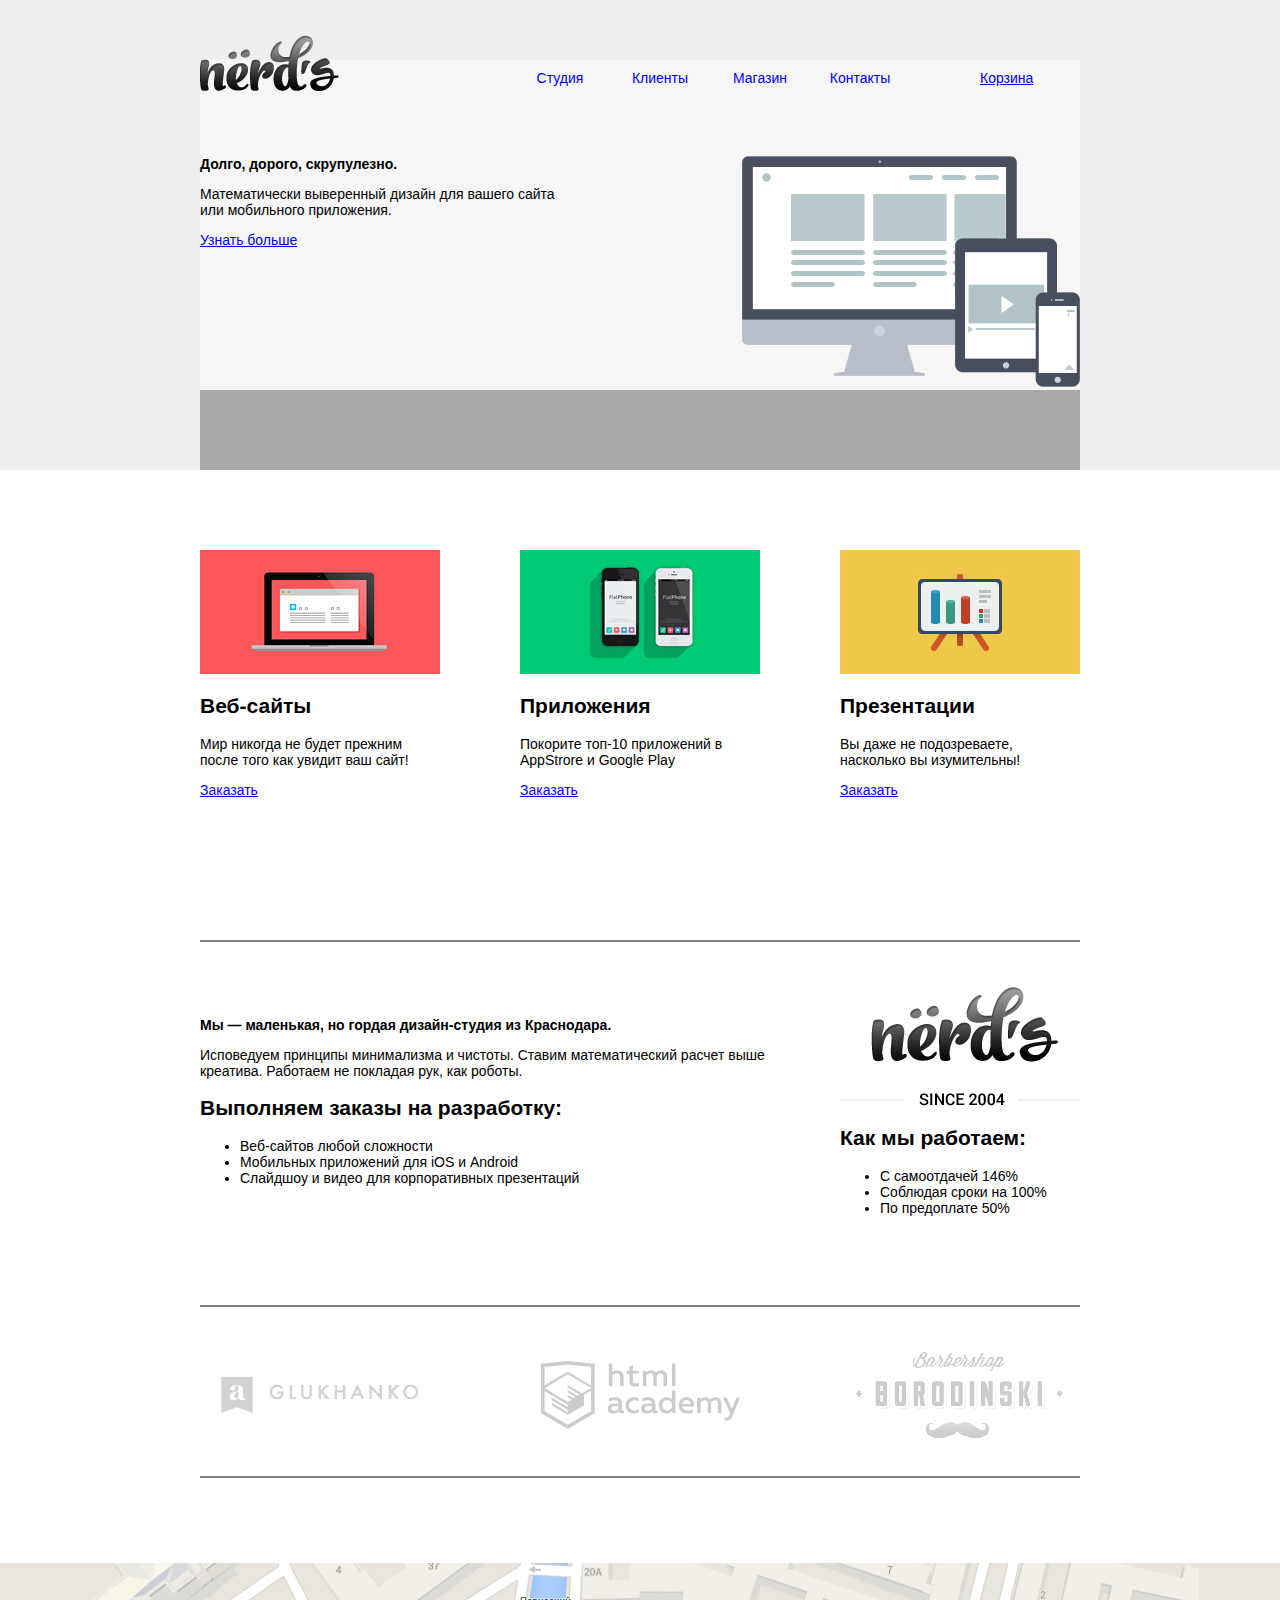
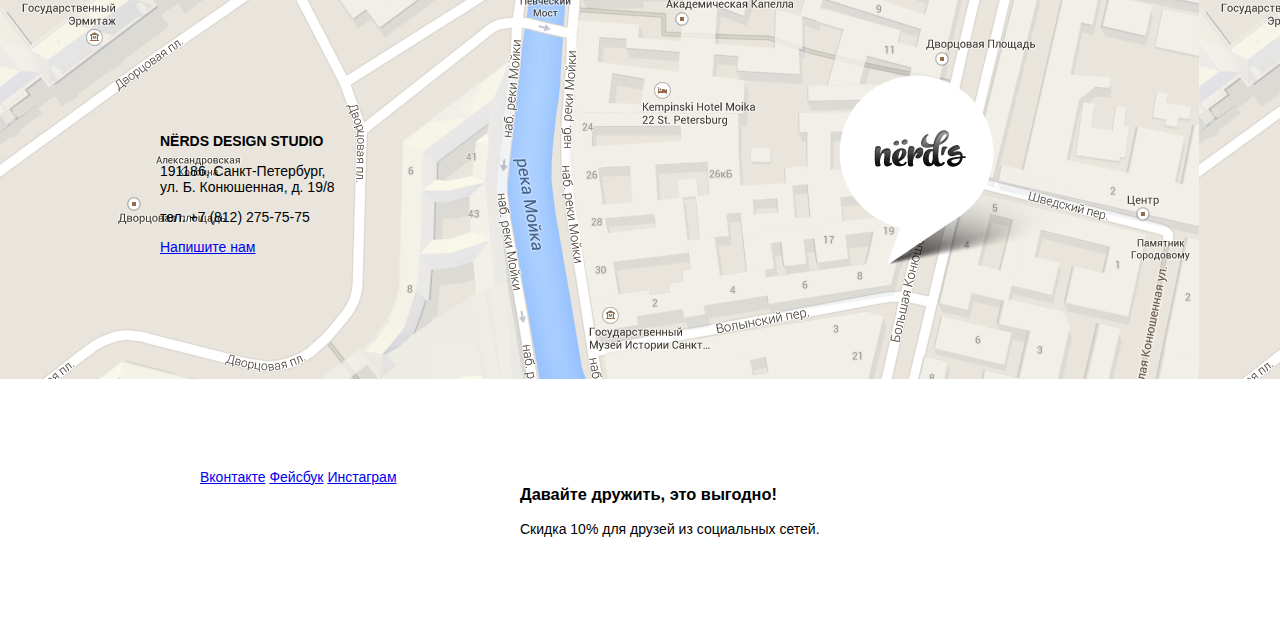
<file: index.html>
<!DOCTYPE html>
<html lang="ru">
    <head>
        <meta charset="utf-8">
        <link href="css/style.css" rel="stylesheet" type="text/css">
        <title>Nerds</title>
    </head>
    <body>
        <header class="site-header">
            <div class="wrapper clearfix">
                <div class="header-logo">
                    <img src="img/logo.png" alt="Nerds">
                </div>
                <nav class="header-menu">
                    <li><a href="#">Студия</a></li>
                    <li><a href="#">Клиенты</a></li>
                    <li><a href="#">Магазин</a></li>
                    <li><a href="#">Контакты</a></li>
                </nav>
                <div class="header-user">
                    <a class="cart" href="#">Корзина</a>
                </div>
                <div class="head-slider">
                    <div class="slider-1 clearfix">
                        <div class="slider-desc">
                            <span class="slider-heading"><strong>Долго, дорого, скрупулезно.</strong></span>
                            <p>Математически выверенный дизайн для вашего сайта или мобильного приложения.</p>
                            <a class="btn slider-btn" href="#">Узнать больше</a>
                        </div>
                        <div class="slider-img">
                            <img src="img/adaptive.png" alt="Единый дизайн для разных устройств">
                        </div>
                    </div>
                    <div class="slider-2">
                        <div class="slider-desc">
                            <span class="slider-heading"><strong>Любите ли вы математику, как любим ее мы?</strong></span>
                            <p>Нашим дизайнерам мы удаляем нейроны, ответственные за креатив, чтобы дать им возможность все просчитать</p>
                            <a class="btn slider-btn" href="#">Узнать больше</a>
                        </div>
                        <div class="slider-img">
                            <img src="img/calc.png" alt="Точность при разработке дизайна">
                        </div>
                    </div>
                    <div class="slider-3">
                        <div class="slider-desc">
                            <span class="slider-heading"><strong>Только наркотики, только хардкор!</strong></span>
                            <p>Все дизайнерские решения в нашей компании принимаются только под воздействием качественных галлюциногенов</p>
                            <a class="btn slider-btn" href="#">Узнать больше</a>
                        </div>
                        <div class="slider-img">
                            <img src="img/trip.png" alt="У нас креативная команда">
                        </div>
                    </div>
                </div>
            </div>
        </header>
        <main class="wrapper">
            <section class="services">
                <div class="services-item">
                    <img class="services-img web" src="img/web.jpg" alt="Веб-сайты">
                    <h2 class="services-name web">Веб-сайты</h2>
                    <p>Мир никогда не будет прежним после того как увидит ваш сайт!</p>
                    <a class="btn" href="#">Заказать</a>
                </div>
                <div class="services-item">
                    <img class="services-img app" src="img/app.jpg" alt="Приложения">
                    <h2 class="services-name app">Приложения</h2>
                    <p>Покорите топ-10 приложений в AppStrore и Google Play</p>
                    <a class="btn" href="#">Заказать</a>
                </div>
                <div class="services-item">
                    <img class="services-img pres" src="img/slides.jpg" alt="Презентации">
                    <h2 class="services-name pres">Презентации</h2>
                    <p>Вы даже не подозреваете,  насколько вы изумительны!</p>
                    <a class="btn" href="#">Заказать</a>
                </div>
            </section>
            <section class="about clearfix">
                <div class="about-left">
                    <span class="about-us"><strong>Мы — маленькая, но гордая дизайн-студия из Краснодара.</strong></span>
                    <p>Исповедуем принципы минимализма и чистоты. Ставим математический расчет выше креатива. Работаем не покладая рук, как роботы.</p>
                    <h2 class="about-work">Выполняем заказы на разработку:</h2>
                    <ul>
                        <li>Веб-сайтов любой сложности</li>
                        <li>Мобильных приложений для iOS и Android</li>
                        <li>Слайдшоу и видео для корпоративных презентаций</li>
                    </ul>
                </div>
                <div class="about-right">
                    <div class="about-logo">
                        <img src="img/logo-spec.png" alt="We are Nerds since 2004">
                    </div>
                    <h2 class="about-work">Как мы работаем:</h2>
                    <ul>
                        <li>С самоотдачей 146%</li>
                        <li>Соблюдая сроки на 100%</li>
                        <li>По предоплате 50%</li>
                    </ul>
                </div>
            </section>
            <section class="clients">
                <div class="client client-left">
                    <a href="#"><img class="client-glukhanko" src="img/glukhanko-logo.png" alt="Glukhanko"></a>
                </div>
                <div class="client client-center">
                    <a href="#"><img class="client-htmlacademy" src="img/htmlacademy-logo.png" alt="HtmlAcademy"></a>
                </div>
                <div class="client client-right">
                    <a href="#"><img class="client-borodinski" src="img/borodinski-logo.png" alt="Барбершоп &quot;Бородинский&quot;"></a>
                </div>
            </section>
        </main>
        <section class="contact">
            <div class="contact-info">
                <strong>NЁRDS DESIGN STUDIO</strong><br>
                <p>
                    191186, Санкт-Петербург,<br>
                    ул. Б. Конюшенная, д. 19/8
                </p>
                <p>тел. +7 (812) 275-75-75</p>
                <a class="btn contact-btn" href="#">Напишите нам</a>
            </div>
            <div class="map"></div>
        </section>
        <footer class="site-footer clearfix">
            <div class="wrapper">
                <div class="footer-social">
                    <a href="#" class="social-btn social-btn-vk">Вконтакте</a>
                    <a href="#" class="social-btn social-btn-fb">Фейсбук</a>
                    <a href="#" class="social-btn social-btn-inst">Инстаграм</a>
                </div>
                <div class="footer-advert">
                    <h3>Давайте дружить, это выгодно!</h3>
                    <p>Скидка 10% для друзей из социальных сетей.</p>
                </div>
            </div>
        </footer>
    </body>
</html>
</file>
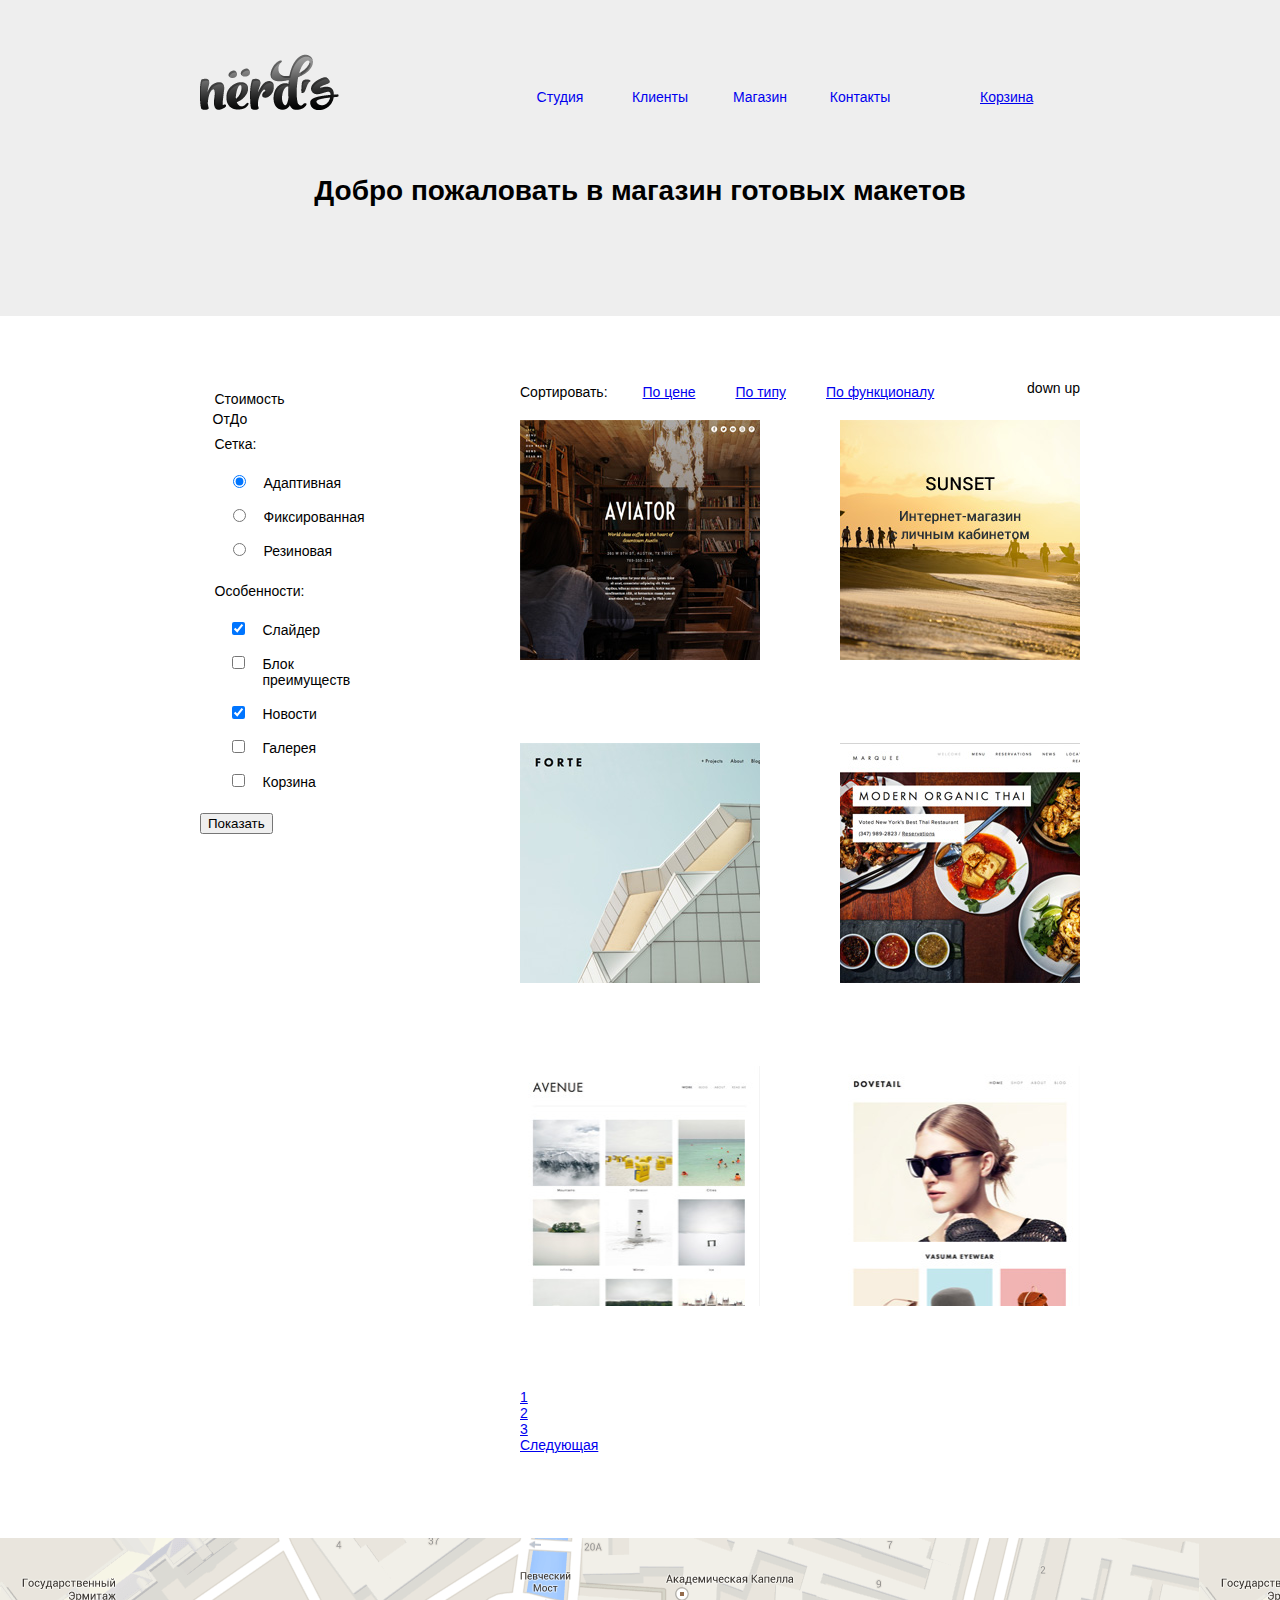
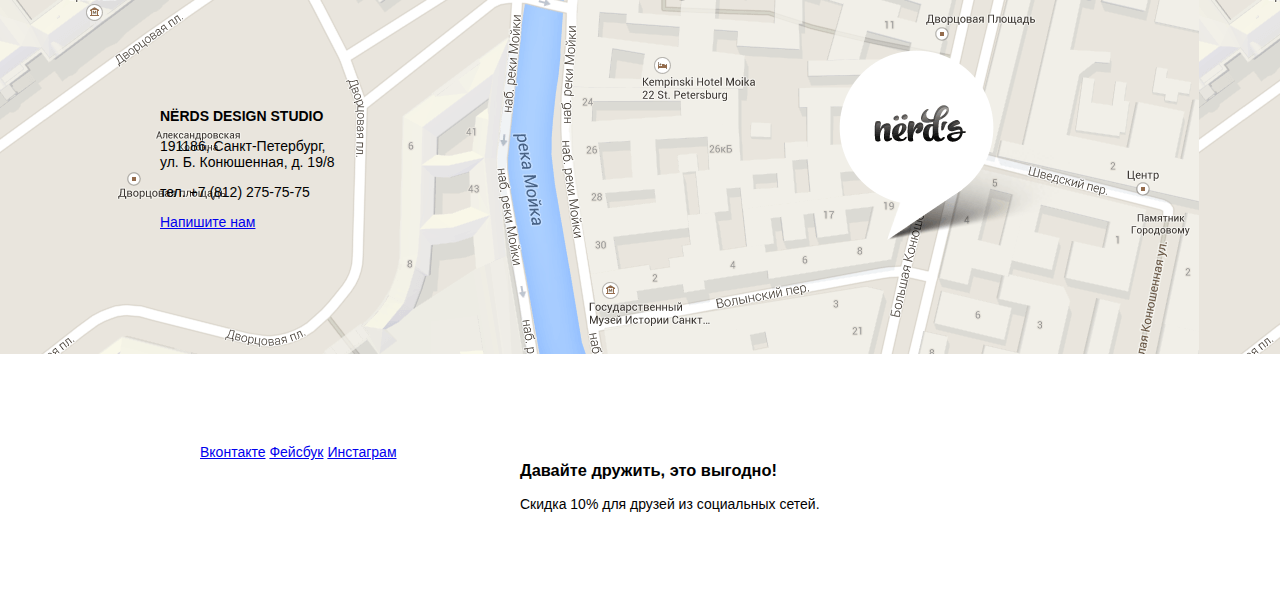
<file: catalog.html>
<!DOCTYPE html>
<html lang="ru">
    <head>
        <meta charset="utf-8">
        <link href="css/catalog-style.css" rel="stylesheet" type="text/css">
        <title>Catalogue</title>
    </head>
    <body>
        <header class="site-header">
            <div class="wrapper clearfix">
                <div class="header-logo">
                    <img src="img/logo.png" alt="Nerds">
                </div>
                <nav class="header-menu">
                    <li><a href="#">Студия</a></li>
                    <li><a href="#">Клиенты</a></li>
                    <li><a href="#">Магазин</a></li>
                    <li><a href="#">Контакты</a></li>
                </nav>
                <div class="header-user">
                    <a class="cart" href="#">Корзина</a>
                </div>
                <h1>Добро пожаловать в магазин готовых макетов</h1>
            </div>
        </header>
        <main class="wrapper">
            <section class="shop-content clearfix">
                <div class="shop-filter">
                    <div class="filter-scroll">
                        <fieldset>
                            <legend>Стоимость</legend>
                            <div class="scroll-box">
                                <span class="left-knob"></span>
                                <span class="right-knob"></span>
                            </div>
                            <div class="scroll-range">
                                <span class="range-start word">От</span><span class="range-start number"></span><span class="range-end word">До</span><span class="range-end number"></span>
                            </div>
                        </fieldset>
                    </div>
                    <form action="#" method="post" id="shop-filter">
                        <fieldset>
                            <legend>Сетка:</legend>
                            <div class="t-row">
                                <div class="t-cell"><input type="radio" name="layout" value="adaptive" id="adaptive" checked></div>
                                <div class="t-cell"><label for="adaptive">Адаптивная</label></div>
                            </div>
                            <div class="t-row">
                                <div class="t-cell"><input type="radio" name="layout" value="static" id="static"></div>
                                <div class="t-cell"><label for="static">Фиксированная</label></div>
                            </div>
                            <div class="t-row">
                                <div class="t-cell"><input type="radio" name="layout" value="liquid" id="liquid"></div>
                                <div class="t-cell"><label for="liquid">Резиновая</label></div>
                            </div>
                        </fieldset>
                        <fieldset>
                            <legend>Особенности:</legend>
                            <div class="t-row">
                                <div class="t-cell"><input type="checkbox" name="feats" value="slider" id="slider" checked></div>
                                <div class="t-cell"><label for="slider">Слайдер</label></div>
                            </div>
                            <div class="t-row">
                                <div class="t-cell"><input type="checkbox" name="feats" value="adds" id="adds"></div>
                                <div class="t-cell"><label for="adds">Блок преимуществ</label></div>
                            </div>
                            <div class="t-row">
                                <div class="t-cell"><input type="checkbox" name="feats" value="news" id="news" checked></div>
                                <div class="t-cell"><label for="news">Новости</label></div>
                            </div>
                            <div class="t-row">
                                <div class="t-cell"><input type="checkbox" name="feats" value="gallery" id="gallery"></div>
                                <div class="t-cell"><label for="gallery">Галерея</label></div>
                            </div>
                            <div class="t-row">
                                <div class="t-cell"><input type="checkbox" name="feats" value="cart" id="cart"></div>
                                <div class="t-cell"><label for="cart">Корзина</label></div>
                            </div>
                        </fieldset>
                        <button class="btn filter-item" type="button">Показать</button>
                    </form>
                </div>
                <div class="shop-window">
                    <div class="window-filter">
                        <span class="filter-name">Сортировать:</span>
                        <ul>
                            <li><a href="#">По цене</a></li>
                            <li><a href="#">По типу</a></li>
                            <li><a href="#">По функционалу</a></li>
                        </ul>
                        <div class="filter-switcher">
                            <span class="down">down</span>
                            <span class="up">up</span>
                        </div>
                    </div>
                    <div class="shop-item">
                        <div class="item-browse"></div>
                        <img class="img-preview" src="img/photo/shop-1.jpg" width="240" height="240" alt="Макет Aviator">
                    </div>
                    <div class="shop-item">
                        <div class="item-browse"></div>
                        <img class="img-preview" src="img/photo/shop-2.jpg" width="240" height="240" alt="Макет Sunset">
                    </div>
                    <div class="shop-item">
                        <div class="item-browse"></div>
                        <img class="img-preview" src="img/photo/shop-3.jpg" width="240" height="240" alt="Макет Forte">
                    </div>
                    <div class="shop-item">
                        <div class="item-browse"></div>
                        <img class="img-preview" src="img/photo/shop-4.jpg" width="240" height="240" alt="Макет Marquee">
                    </div>
                    <div class="shop-item">
                        <div class="item-browse"></div>
                        <img class="img-preview" src="img/photo/shop-5.jpg" width="240" height="240" alt="Макет Avenue">
                    </div>
                    <div class="shop-item">
                        <div class="item-browse"></div>
                        <img class="img-preview" src="img/photo/shop-6.jpg" width="240" height="240" alt="Макет Dovetail">
                    </div>
                    <div class="paginator">
                        <ul>
                            <li><a class="active" href="#">1</a></li>
                            <li><a href="#">2</a></li>
                            <li><a href="#">3</a></li>
                            <li><a href="#">Следующая</a></li>
                        </ul>
                    </div>
                </div>
            </section>
        </main>
        <section class="contact">
            <div class="contact-info">
                <strong>NЁRDS DESIGN STUDIO</strong><br>
                <p>
                    191186, Санкт-Петербург,<br>
                    ул. Б. Конюшенная, д. 19/8
                </p>
                <p>тел. +7 (812) 275-75-75</p>
                <a class="btn contact-btn" href="#">Напишите нам</a>
            </div>
            <div class="map"></div>
        </section>
        <footer class="site-footer clearfix">
            <div class="wrapper">
                <div class="footer-social">
                    <a href="#" class="social-btn social-btn-vk">Вконтакте</a>
                    <a href="#" class="social-btn social-btn-fb">Фейсбук</a>
                    <a href="#" class="social-btn social-btn-inst">Инстаграм</a>
                </div>
                <div class="footer-advert">
                    <h3>Давайте дружить, это выгодно!</h3>
                    <p>Скидка 10% для друзей из социальных сетей.</p>
                </div>
            </div>
        </footer>
    </body>
</html>
</file>
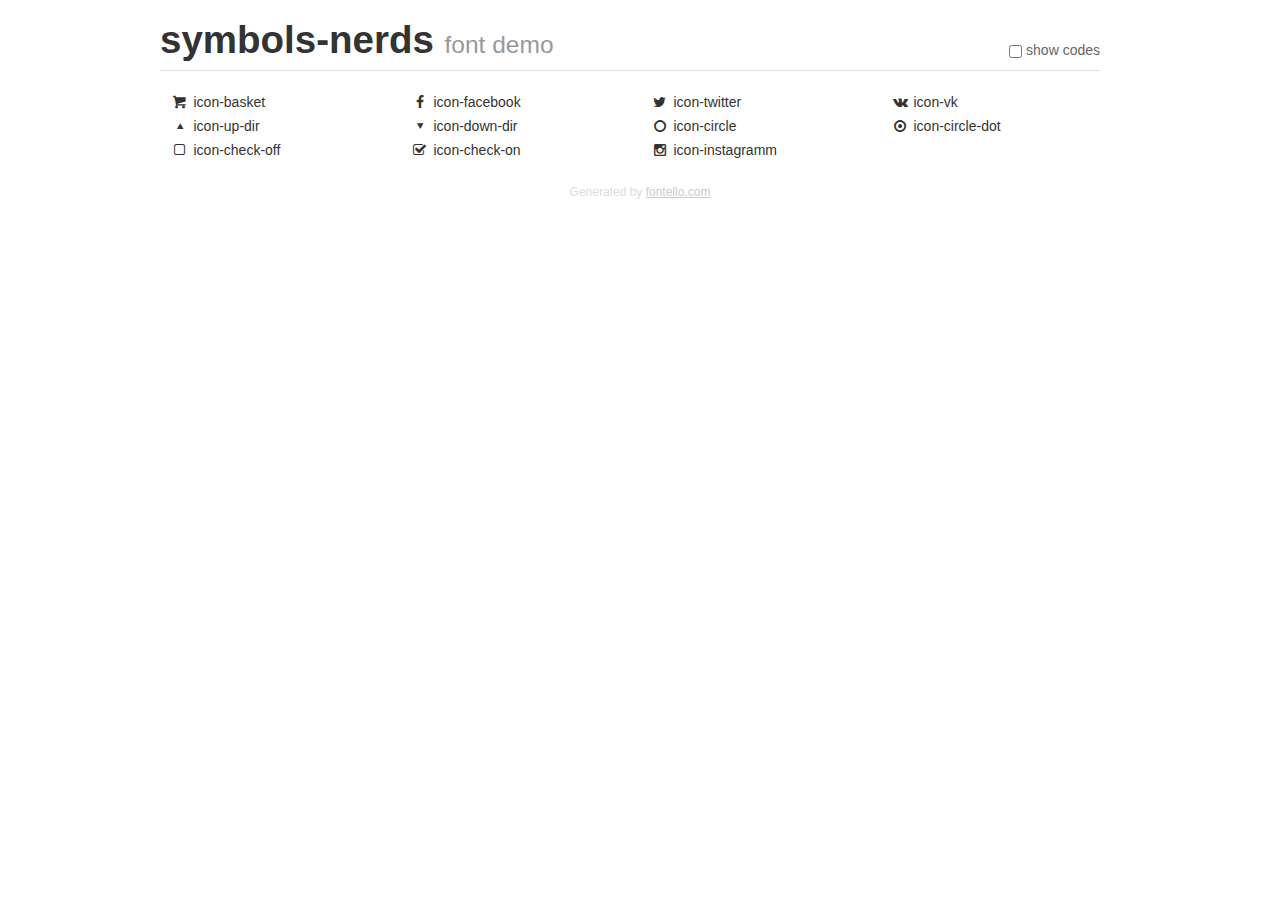
<file: symbols-nerds/demo.html>
<!DOCTYPE html>
<html>
  <head>
    <meta charset="UTF-8">
    <style>
      .clearfix {
        *zoom: 1;
      }
      .clearfix:before,
      .clearfix:after {
        content: "";

        display: table;

        line-height: 0;
      }
      .clearfix:after {
        clear: both;
      }
      html {
        font-size: 100%;

        -webkit-text-size-adjust: 100%;
            -ms-text-size-adjust: 100%;
      }
      a:focus {
        outline: thin dotted #333333;
        outline: 5px auto -webkit-focus-ring-color;
        outline-offset: -2px;
      }
      a:hover,
      a:active {
        outline: 0;
      }
      button,
      input,
      select,
      textarea {
        margin: 0;

        font-size: 100%;
        vertical-align: middle;
      }
      button,
      input {
        line-height: normal;

        *overflow: visible;
      }
      button::-moz-focus-inner,
      input::-moz-focus-inner {
        padding: 0;

        border: 0;
      }
      body {
        margin: 0;

        font-size: 14px;
        line-height: 20px;
        font-family: "Helvetica Neue", Helvetica, Arial, sans-serif;
        color: #333333;

        background-color: #ffffff;
      }
      a {
        color: #0088cc;
        text-decoration: none;
      }
      a:hover {
        color: #005580;
        text-decoration: underline;
      }
      .row {
        margin-left: -20px;

        *zoom: 1;
      }
      .row:before,
      .row:after {
        content: "";

        display: table;

        line-height: 0;
      }
      .row:after {
        clear: both;
      }
      [class*="span"] {
        float: left;
        min-height: 1px;
        margin-left: 20px;
      }
      .container,
      .navbar-static-top .container,
      .navbar-fixed-top .container,
      .navbar-fixed-bottom .container {
        width: 940px;
      }
      .span12 {
        width: 940px;
      }
      .span11 {
        width: 860px;
      }
      .span10 {
        width: 780px;
      }
      .span9 {
        width: 700px;
      }
      .span8 {
        width: 620px;
      }
      .span7 {
        width: 540px;
      }
      .span6 {
        width: 460px;
      }
      .span5 {
        width: 380px;
      }
      .span4 {
        width: 300px;
      }
      .span3 {
        width: 220px;
      }
      .span2 {
        width: 140px;
      }
      .span1 {
        width: 60px;
      }
      [class*="span"].pull-right,
      .row-fluid [class*="span"].pull-right {
        float: right;
      }
      .container {
        margin-right: auto;
        margin-left: auto;

        *zoom: 1;
      }
      .container:before,
      .container:after {
        content: "";

        display: table;

        line-height: 0;
      }
      .container:after {
        clear: both;
      }
      p {
        margin: 0 0 10px;
      }
      .lead {
        margin-bottom: 20px;

        font-weight: 200;
        font-size: 21px;
        line-height: 30px;
      }
      small {
        font-size: 85%;
      }
      h1 {
        margin: 10px 0;

        font-weight: bold;
        line-height: 20px;
        font-family: inherit;
        color: inherit;

        text-rendering: optimizelegibility;
      }
      h1 small {
        font-weight: normal;
        line-height: 1;
        color: #999999;
      }
      h1 {
        line-height: 40px;
      }
      h1 {
        font-size: 38.5px;
      }
      h1 small {
        font-size: 24.5px;
      }
      body {
        margin-top: 90px;
      }
      .header {
        position: fixed;
        top: 0;
        left: 50%;
        z-index: 10;

        margin-left: -480px;
        padding-top: 10px;

        background-color: #ffffff;
        border-bottom: 1px solid #dddddd;
      }
      .footer {
        margin-top: 20px;

        font-size: 12px;
        text-align: center;
        color: #dddddd;
      }
      .footer a {
        color: #cccccc;
        text-decoration: underline;
      }
      .the-icons {
        font-size: 14px;
        line-height: 24px;
      }
      .switch {
        position: absolute;
        right: 0;
        bottom: 10px;

        color: #666666;
      }
      .switch input {
        margin-right: 0.3em;
      }
      .codesOn .i-name {
        display: none;
      }
      .codesOn .i-code {
        display: inline;
      }
      .i-code {
        display: none;
      }
    </style>
    <link rel="stylesheet" href="css/symbols-nerds.css">
    <script>
      function toggleCodes(on) {
        var obj = document.getElementById('icons');

        if (on) {
          obj.className += ' codesOn';
        } else {
          obj.className = obj.className.replace(' codesOn', '');
        }
      }
    </script>
  </head>
  <body>
    <div class="container header">
      <h1>symbols-nerds <small>font demo</small></h1>
      <label class="switch">
        <input type="checkbox" onclick="toggleCodes(this.checked)">show codes
      </label>
    </div>
    <div id="icons" class="container">
      <div class="row">
        <div title="Code: 0x62" class="the-icons span3"><i class="icon-basket"></i> <span class="i-name">icon-basket</span><span class="i-code">0x62</span></div>
        <div title="Code: 0x66" class="the-icons span3"><i class="icon-facebook"></i> <span class="i-name">icon-facebook</span><span class="i-code">0x66</span></div>
        <div title="Code: 0x74" class="the-icons span3"><i class="icon-twitter"></i> <span class="i-name">icon-twitter</span><span class="i-code">0x74</span></div>
        <div title="Code: 0x76" class="the-icons span3"><i class="icon-vk"></i> <span class="i-name">icon-vk</span><span class="i-code">0x76</span></div>
      </div>
      <div class="row">
        <div title="Code: 0x25b2" class="the-icons span3"><i class="icon-up-dir"></i> <span class="i-name">icon-up-dir</span><span class="i-code">0x25b2</span></div>
        <div title="Code: 0x25bc" class="the-icons span3"><i class="icon-down-dir"></i> <span class="i-name">icon-down-dir</span><span class="i-code">0x25bc</span></div>
        <div title="Code: 0x25cb" class="the-icons span3"><i class="icon-circle"></i> <span class="i-name">icon-circle</span><span class="i-code">0x25cb</span></div>
        <div title="Code: 0x25cf" class="the-icons span3"><i class="icon-circle-dot"></i> <span class="i-name">icon-circle-dot</span><span class="i-code">0x25cf</span></div>
      </div>
      <div class="row">
        <div title="Code: 0x2610" class="the-icons span3"><i class="icon-check-off"></i> <span class="i-name">icon-check-off</span><span class="i-code">0x2610</span></div>
        <div title="Code: 0x2611" class="the-icons span3"><i class="icon-check-on"></i> <span class="i-name">icon-check-on</span><span class="i-code">0x2611</span></div>
        <div title="Code: 0x1f4f7" class="the-icons span3"><i class="icon-instagramm"></i> <span class="i-name">icon-instagramm</span><span class="i-code">0x1f4f7</span></div>
      </div>
    </div>
    <div class="container footer">Generated by <a href="http://fontello.com">fontello.com</a></div>
  </body>
</html>
</file>
<file: css/style.css>
body{
    margin:0;
    padding:0;
    background:#fff;
    font:14px 'Myriad Pro', Calibri, sans-serif;
    color:#000;
}
.clearfix::after{
    content:"";
    display:table;
    clear:both;
}
.wrapper{
    width:880px;
    padding:0 10px;
    margin:0 auto;
}
.site-header{
    padding-top:60px;
    margin-bottom:60px;
    background:#eee;
}
.header-logo{
    float:left;
    width:140px;
    margin-top:-25px;
}
.header-menu{
    float:left;
    width:400px;
    margin-left:170px;
    margin-bottom:60px;
    list-style:none;
    font-size:0;
}
.header-menu li{
    display:inline-block;
    vertical-align:top;
    width:100px;
    padding:10px 0;
    text-align:center;
}
.header-menu li a{
    font-size:14px;
    text-decoration:none;
}
.header-user{
    width:100px;
    float:right;
    padding:10px 0;
    margin-left:60px;
}
.head-slider{
    padding-bottom:80px;
    background:#a9a9a9;
}
.slider-1{
    background:#f6f6f6;
}
.slider-2, .slider-3{
    display:none;
}
.slider-desc{
    float:left;
    width:370px;
    margin-right:160px;
}
.slider-img{
    float:right;
}
.services{
    margin-top:80px;
    padding-bottom:90px;
    border-bottom:2px solid #818181;
    font-size:0;
}
.services-item{
    display:inline-block;
    vertical-align:top;
    width:240px;
    min-height:300px;
    margin-right:80px;
    font-size:14px;
}
.services-item:last-child{
    margin-right:0;
}
.about{
    padding:75px 0;
    border-bottom:2px solid #818181;
}
.about-left{
    float:left;
    width:580px;
    margin-right:60px;
}
.about-right{
    float:right;
    width:240px;
}
.about-logo{
    margin-top:-30px;
}
.clients{
    padding:45px 10px 35px;
    border-bottom:2px solid #818181;
    font-size:0;
}
.client{
    display:inline-block;
    vertical-align:middle;
    width:220px;
    margin-right:100px;
    text-align:center;
    font-size:14px;
}
.client:last-child{
    margin-right:0;
}
.contact{
    padding:85px 0 0;
}
.map{
    width:100%;
    min-height:416px;
    background-image:url(../img/map.png);
}
.contact-info{
    float:left;
    width:250px;
    margin-top:170px;
    margin-left:160px;
}
.site-footer{
    padding-top:90px;
    padding-bottom:75px;
}
.footer-social{
    float:left;
    width:240px;
    margin-right:80px;
}
.footer-advert{
    float:right;
    width:560px;
}
</file>
<file: css/catalog-style.css>
body{
    margin:0;
    padding:0;
    background:#fff;
    font:14px 'Myriad Pro', Calibri, sans-serif;
    color:#000;
}
.clearfix::after{
    content:"";
    display:table;
    clear:both;
}
.wrapper{
    width:880px;
    padding:0 10px;
    margin:0 auto;
}
.site-header{
    padding-top:60px;
    margin-bottom:75px;
    background:#eee;
}
.header-logo{
    float:left;
    width:140px;
    margin-top:-25px;
}
.header-menu{
    float:left;
    width:400px;
    margin-left:170px;
    margin-bottom:60px;
    list-style:none;
    font-size:0;
}
.header-menu li{
    display:inline-block;
    vertical-align:top;
    width:100px;
    padding:10px 0;
    text-align:center;
}
.header-menu li a{
    font-size:14px;
    text-decoration:none;
}
.header-user{
    width:100px;
    float:right;
    padding:10px 0;
    margin-left:60px;
}
.site-header h1{
    padding:75px 105px 90px;
    text-align:center;
}
.shop-filter{
    width:240px;
    margin-right:80px;
}
fieldset{
    display:table;
    width:180px;
    border-spacing:15px;
    border:none;
}
.t-row{
    display:table-row;
}
.t-cell{
    display:table-cell;
}
.shop-window{
    float:right;
    width:560px;
    margin-top:-450px;
    font-size:0;
}
.window-filter{
    width:560px;
    margin-bottom:20px;
    font-size:14px;
}
.filter-name{
    float:left;
    margin-right:35px;
}
.window-filter ul{
    margin:0;
    padding:0;
    list-style:none;
    font-size:0;
}
.window-filter li{
    display:inline-block;
    vertical-align:top;
    margin-right:40px;
    font-size:14px;
}
.window-filter li:last-child{
    margin-right:0;
}
.filter-switcher{
    float:right;
    margin-top:-20px;
}
.shop-item{
    width:240px;
    display:inline-block;
    vertical-align:top;
    margin-right:80px;
    margin-bottom:80px;
    font-size:14px;
}
.shop-item:nth-child(odd){
    margin-right:0;
}
.paginator ul{
    margin:0;
    padding:0;
    list-style:none;
    font-size:14px;
}
.contact{
    padding:85px 0 0;
}
.map{
    width:100%;
    min-height:416px;
    background-image:url(../img/map.png);
}
.contact-info{
    float:left;
    width:250px;
    margin-top:170px;
    margin-left:160px;
}
.site-footer{
    padding-top:90px;
    padding-bottom:75px;
}
.footer-social{
    float:left;
    width:240px;
    margin-right:80px;
}
.footer-advert{
    float:right;
    width:560px;
}
</file>
<file: symbols-nerds/css/symbols-nerds.css>
@font-face {
  font-weight: normal;
  font-style: normal;

  font-family: "symbols-nerds";
  src: url("../fonts/symbols-nerds.woff") format("woff"),
       url("../fonts/symbols-nerds.woff2") format("woff2");
}

[class^="icon-"]::before,
[class*=" icon-"]::before {
  display: inline-block;
  width: 1em;
  margin-right: 0.2em;
  margin-left: 0.2em;

  font-weight: normal;
  line-height: 1em;
  font-family: "symbols-nerds";
  text-align: center;
  text-transform: none;
  text-decoration: inherit;
  font-style: normal;
  font-variant: normal;

  speak: none;
}

.icon-basket::before { content: "\62"; } /* "b" */
.icon-facebook::before { content: "\66"; } /* "f" */
.icon-twitter::before { content: "\74"; } /* "t" */
.icon-vk::before { content: "\76"; } /* "v" */
.icon-up-dir::before { content: "\25b2"; } /* "▲" */
.icon-down-dir::before { content: "\25bc"; } /* "▼" */
.icon-circle::before { content: "\25cb"; } /* "○" */
.icon-circle-dot::before { content: "\25cf"; } /* "●" */
.icon-check-off::before { content: "\2610"; } /* "☐" */
.icon-check-on::before { content: "\2611"; } /* "☑" */
.icon-instagramm::before { content: "📷"; } /* "\1f4f7" */
</file>
